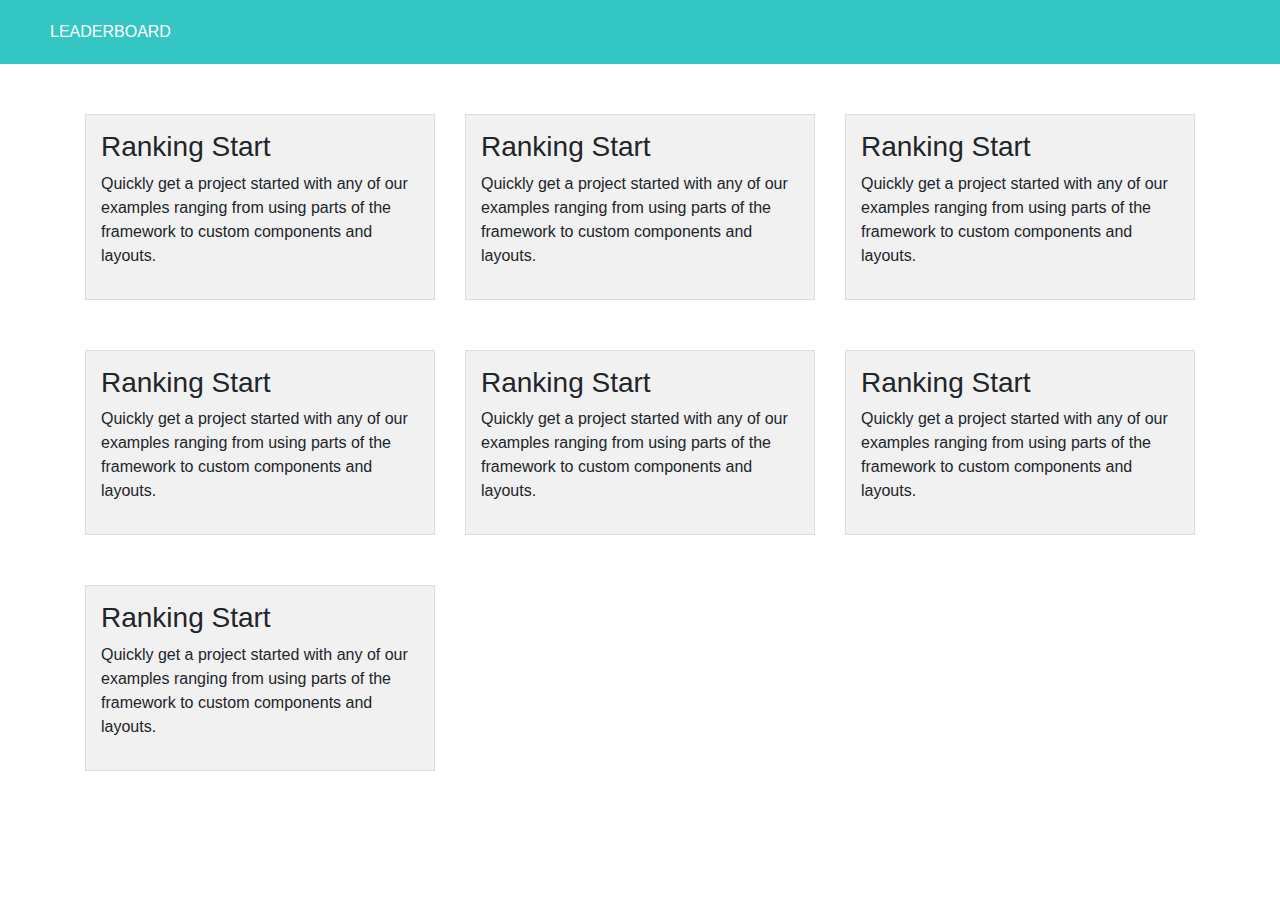
<file: DemoHTML/index.html>
<!doctype html>
<html lang="en">
  <head>
    <!-- Required meta tags -->
    <meta charset="utf-8">
    <meta name="viewport" content="width=device-width, initial-scale=1, shrink-to-fit=no">

    <!-- Bootstrap CSS -->
    <link rel="stylesheet" href="https://stackpath.bootstrapcdn.com/bootstrap/4.4.1/css/bootstrap.min.css" integrity="sha384-Vkoo8x4CGsO3+Hhxv8T/Q5PaXtkKtu6ug5TOeNV6gBiFeWPGFN9MuhOf23Q9Ifjh" crossorigin="anonymous">
    <link rel="stylesheet" href="css/main.css" >

    <title>Hello, world!</title>
  </head>
  <body>
    <header>
        <a href="" class="logo">LEADERBOARD</a>

    </header>
    <div class="container">

        <div class="row">
          <div class="col-lg-4">
            <div class="box">
              <h3>Ranking Start
              </h3>
              <p>Quickly get a project started with any of our examples ranging from using parts of the framework to custom components and layouts.</p>
            </div>

          </div>
          <div class="col-lg-4">
            <div class="box">
              <h3>Ranking Start
              </h3>
              <p>Quickly get a project started with any of our examples ranging from using parts of the framework to custom components and layouts.</p>
            </div>

          </div>
          <div class="col-lg-4">
            <div class="box">
              <h3>Ranking Start
              </h3>
              <p>Quickly get a project started with any of our examples ranging from using parts of the framework to custom components and layouts.</p>
            </div>

          </div>
          <div class="col-lg-4">
            <div class="box">
              <h3>Ranking Start
              </h3>
              <p>Quickly get a project started with any of our examples ranging from using parts of the framework to custom components and layouts.</p>
            </div>

          </div>
          <div class="col-lg-4">
            <div class="box">
              <h3>Ranking Start
              </h3>
              <p>Quickly get a project started with any of our examples ranging from using parts of the framework to custom components and layouts.</p>
            </div>

          </div>
          <div class="col-lg-4">
            <div class="box">
              <h3>Ranking Start
              </h3>
              <p>Quickly get a project started with any of our examples ranging from using parts of the framework to custom components and layouts.</p>
            </div>

          </div>
          <div class="col-lg-4">
            <div class="box">
              <h3>Ranking Start
              </h3>
              <p>Quickly get a project started with any of our examples ranging from using parts of the framework to custom components and layouts.</p>
            </div>

          </div>
        </div>

    </div>

    <!-- Optional JavaScript -->
    <!-- jQuery first, then Popper.js, then Bootstrap JS -->
    <script src="https://code.jquery.com/jquery-3.4.1.slim.min.js" integrity="sha384-J6qa4849blE2+poT4WnyKhv5vZF5SrPo0iEjwBvKU7imGFAV0wwj1yYfoRSJoZ+n" crossorigin="anonymous"></script>
    <script src="https://cdn.jsdelivr.net/npm/popper.js@1.16.0/dist/umd/popper.min.js" integrity="sha384-Q6E9RHvbIyZFJoft+2mJbHaEWldlvI9IOYy5n3zV9zzTtmI3UksdQRVvoxMfooAo" crossorigin="anonymous"></script>
    <script src="https://stackpath.bootstrapcdn.com/bootstrap/4.4.1/js/bootstrap.min.js" integrity="sha384-wfSDF2E50Y2D1uUdj0O3uMBJnjuUD4Ih7YwaYd1iqfktj0Uod8GCExl3Og8ifwB6" crossorigin="anonymous"></script>
  </body>
</html>
</file>
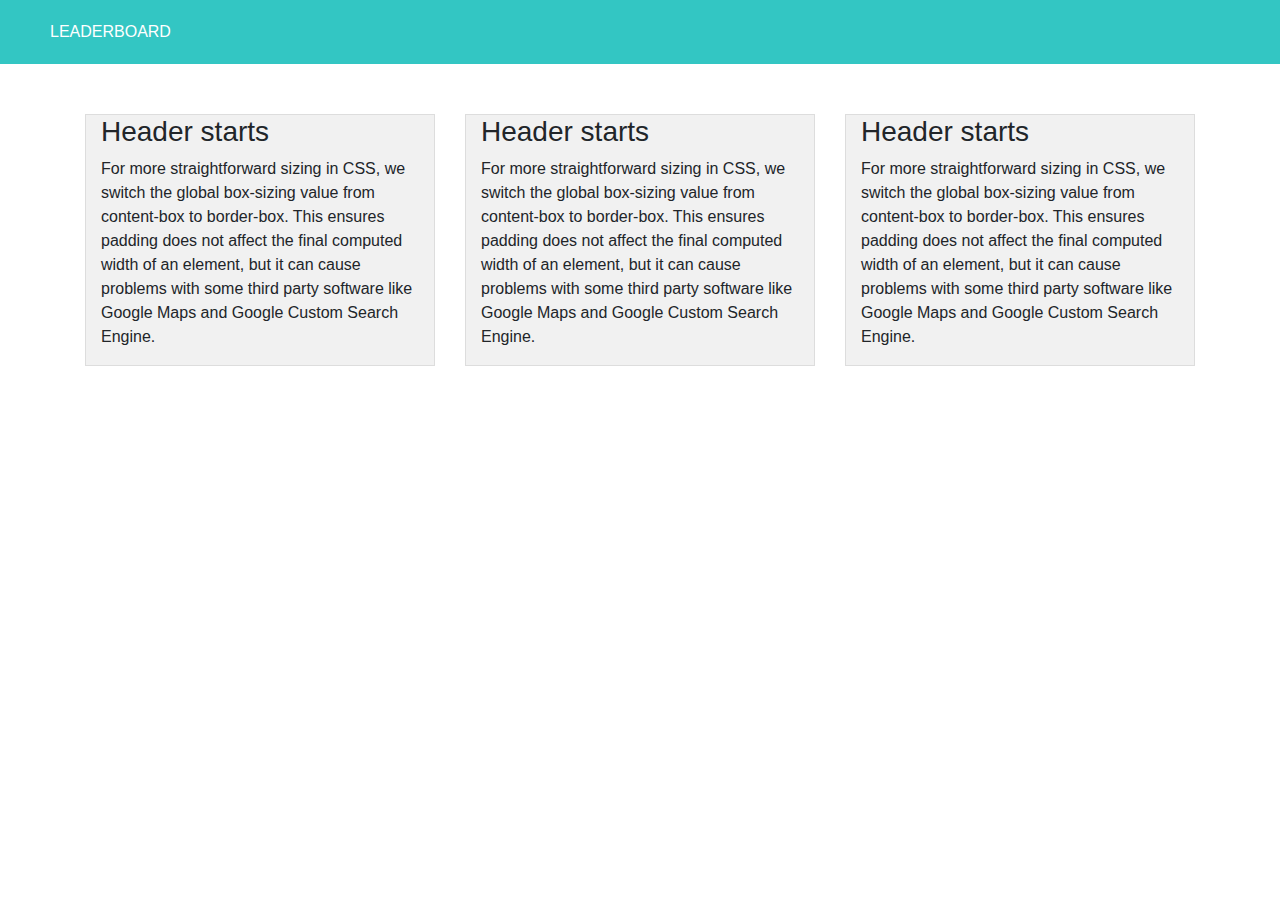
<file: Gui/index.html>
<!doctype html>
<html lang="en">
  <head>
    <!-- Required meta tags -->
    <meta charset="utf-8">
    <meta name="viewport" content="width=device-width, initial-scale=1, shrink-to-fit=no">

    <!-- Bootstrap CSS -->
    <link rel="stylesheet" href="https://stackpath.bootstrapcdn.com/bootstrap/4.4.1/css/bootstrap.min.css" integrity="sha384-Vkoo8x4CGsO3+Hhxv8T/Q5PaXtkKtu6ug5TOeNV6gBiFeWPGFN9MuhOf23Q9Ifjh" crossorigin="anonymous">
    <link rel="stylesheet" href="css/main.css">

    <title>Hello, world!</title>
  </head>
  <body>
    <header>
      <a href="" class="logo">Leaderboard</a>
    </header>
   <div class="container">
     <div class="row">
       <div class="col-lg-4">
         <div class="box">
            <h3>Header starts</h3>
              <p>For more straightforward sizing in CSS, we switch the global box-sizing value from content-box to border-box. This ensures padding does not affect the final computed width of an element, but it can cause problems with some third party software like Google Maps and Google Custom Search Engine.</p>
          </div>
       </div>
       <div class="col-lg-4">
        <div class="box">
           <h3>Header starts</h3>
             <p>For more straightforward sizing in CSS, we switch the global box-sizing value from content-box to border-box. This ensures padding does not affect the final computed width of an element, but it can cause problems with some third party software like Google Maps and Google Custom Search Engine.</p>
         </div>
      </div>
      <div class="col-lg-4">
        <div class="box">
           <h3>Header starts</h3>
             <p>For more straightforward sizing in CSS, we switch the global box-sizing value from content-box to border-box. This ensures padding does not affect the final computed width of an element, but it can cause problems with some third party software like Google Maps and Google Custom Search Engine.</p>
         </div>
      </div>
     
     </div>
   </div>

    <!-- Optional JavaScript -->
    <!-- jQuery first, then Popper.js, then Bootstrap JS -->
    <script src="https://code.jquery.com/jquery-3.4.1.slim.min.js" integrity="sha384-J6qa4849blE2+poT4WnyKhv5vZF5SrPo0iEjwBvKU7imGFAV0wwj1yYfoRSJoZ+n" crossorigin="anonymous"></script>
    <script src="https://cdn.jsdelivr.net/npm/popper.js@1.16.0/dist/umd/popper.min.js" integrity="sha384-Q6E9RHvbIyZFJoft+2mJbHaEWldlvI9IOYy5n3zV9zzTtmI3UksdQRVvoxMfooAo" crossorigin="anonymous"></script>
    <script src="https://stackpath.bootstrapcdn.com/bootstrap/4.4.1/js/bootstrap.min.js" integrity="sha384-wfSDF2E50Y2D1uUdj0O3uMBJnjuUD4Ih7YwaYd1iqfktj0Uod8GCExl3Og8ifwB6" crossorigin="anonymous"></script>
  </body>
</html>
</file>
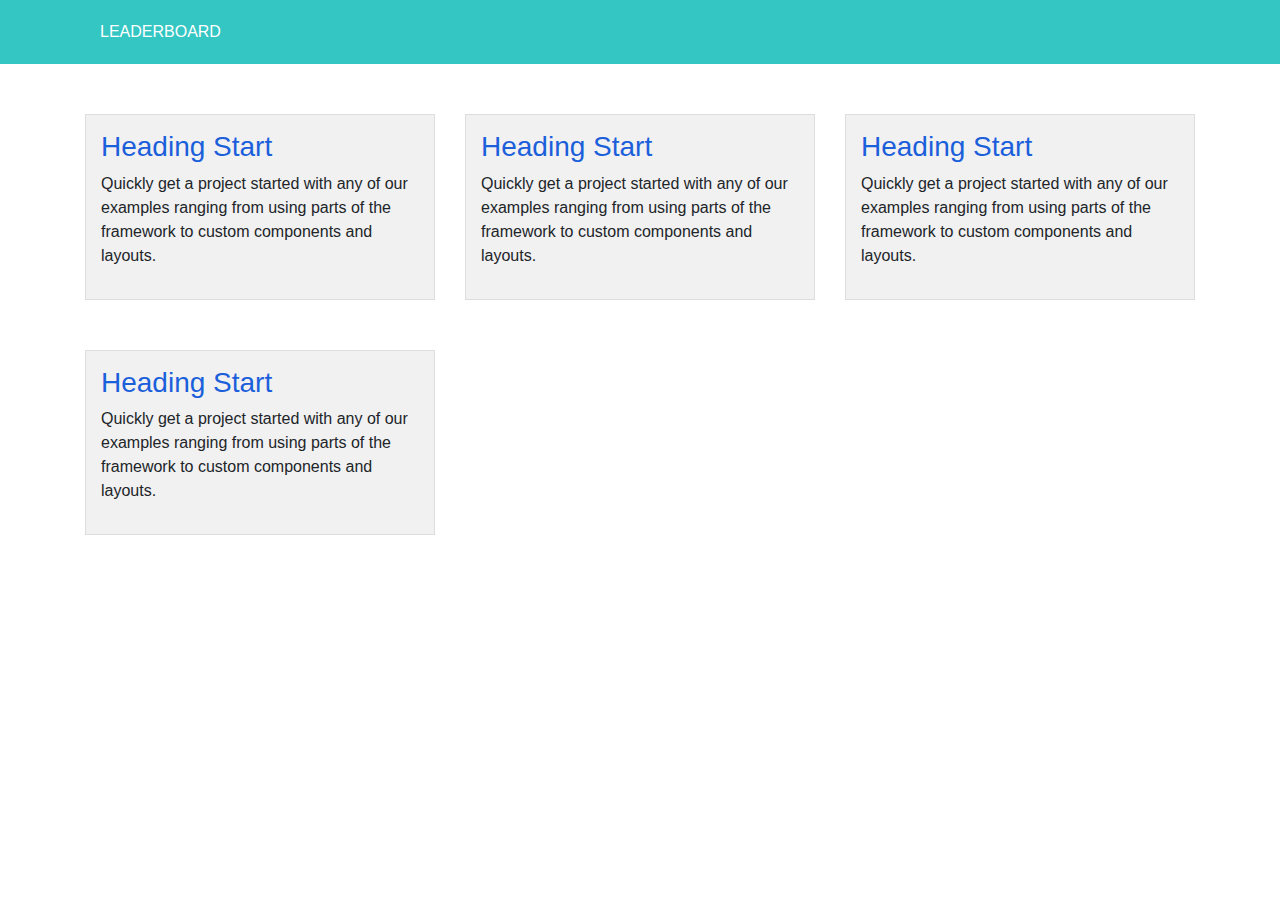
<file: tarento/index.html>
<!doctype html>
<html lang="en">
  <head>
    <!-- Required meta tags -->
    <meta charset="utf-8">
    <meta name="viewport" content="width=device-width, initial-scale=1, shrink-to-fit=no">

    <!-- Bootstrap CSS -->
    <link rel="stylesheet" href="https://stackpath.bootstrapcdn.com/bootstrap/4.4.1/css/bootstrap.min.css" integrity="sha384-Vkoo8x4CGsO3+Hhxv8T/Q5PaXtkKtu6ug5TOeNV6gBiFeWPGFN9MuhOf23Q9Ifjh" crossorigin="anonymous">
    <link rel="stylesheet" href="css/main.css">

    <title>LeaderBoard</title>
  </head>
  <body>
    <header>
        <a href="" class="logo">LeaderBoard</a>
    </header>
    <div class="container">
        <div class="row">
            <div class="col-lg-4">
                <div class="box">
                    <h3>Heading Start</h3>
                    <p>Quickly get a project started with any of our examples ranging from using parts of the framework to custom components and layouts. </p>
                </div>
            </div>
            <div class="col-lg-4">
              <div class="box">
                  <h3>Heading Start</h3>
                  <p>Quickly get a project started with any of our examples ranging from using parts of the framework to custom components and layouts. </p>
              </div>
          </div>
          <div class="col-lg-4">
            <div class="box">
                <h3>Heading Start</h3>
                <p>Quickly get a project started with any of our examples ranging from using parts of the framework to custom components and layouts. </p>
            </div>
        </div>
        <div class="col-lg-4">
          <div class="box">
              <h3>Heading Start</h3>
              <p>Quickly get a project started with any of our examples ranging from using parts of the framework to custom components and layouts. </p>
          </div>
      </div>
        </div>

    </div>

    
    <!-- Optional JavaScript -->
    <!-- jQuery first, then Popper.js, then Bootstrap JS -->
    <script src="https://code.jquery.com/jquery-3.4.1.slim.min.js" integrity="sha384-J6qa4849blE2+poT4WnyKhv5vZF5SrPo0iEjwBvKU7imGFAV0wwj1yYfoRSJoZ+n" crossorigin="anonymous"></script>
    <script src="https://cdn.jsdelivr.net/npm/popper.js@1.16.0/dist/umd/popper.min.js" integrity="sha384-Q6E9RHvbIyZFJoft+2mJbHaEWldlvI9IOYy5n3zV9zzTtmI3UksdQRVvoxMfooAo" crossorigin="anonymous"></script>
    <script src="https://stackpath.bootstrapcdn.com/bootstrap/4.4.1/js/bootstrap.min.js" integrity="sha384-wfSDF2E50Y2D1uUdj0O3uMBJnjuUD4Ih7YwaYd1iqfktj0Uod8GCExl3Og8ifwB6" crossorigin="anonymous"></script>
  </body>
</html>
</file>
<file: DemoHTML/css/main.css>
header
{
    width: 100%;
    background-color: #33c6c3;
    padding: 20px 50px;
}
header a{
    color: white;
    font-size: 16px;
    text-transform: uppercase;
}
.box{
    padding: 15px;
    margin: 50px 0 0  0;
    background: #F1F1F1;
    border: 1px solid #DDD;
}
</file>
<file: Gui/css/main.css>
body{
    
    
}

header{
    width: 100%;
    background-color: #33C6C3;
    padding: 20px 50px;
}
header a {
    color: #ffffff;
    font-size: 16px;
    text-transform: uppercase;
}
.box{
    padding: 0 15px;
    margin: 50px 0 0 0;
    background: #F1F1F1;
    border: 1px solid #DDD;
}
</file>
<file: tarento/css/main.css>
header{


    width: 100%;
    background-color: #33c6c3;
    padding: 20px 100px;
}

header a{

    color: #ffffff;
    font-size: 16px;
    text-transform: uppercase;
}

h3{

    color: #1c5fdb;
}

.box{

    padding: 15px;
    margin: 50px 0 0 0;
    background: #f1f1f1;
    border: 1px solid #dddddd;
}
</file>
